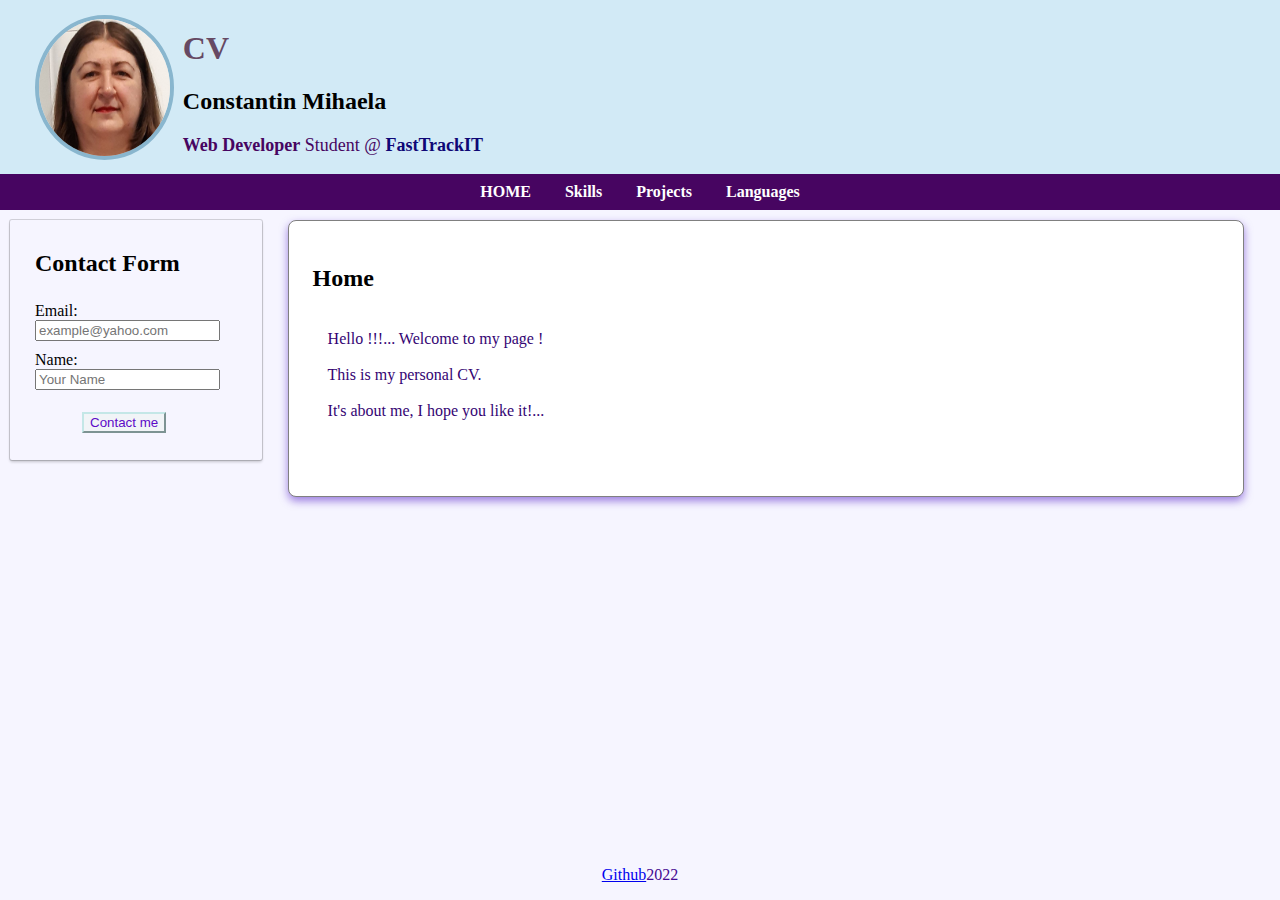
<file: index.html>
<!DOCTYPE html>
<html lang="en">
  <head>
    <meta charset="UTF-8" />
    <meta http-equiv="X-UA-Compatible" content="IE=edge" />
    <meta name="viewport" content="width=device-width, initial-scale=1.0" />
    <title>Constantin Mihaela's CV</title>
    <link rel="stylesheet" href="style.css" />
  </head>

  <body class="bodyul">
    <header style="padding: 0px">
      <section id="headercv">
        <div id="poza">
          <img src="Me.jpg" alt="" width="131" class="pozamea" />
        </div>
        <div id="numele">
          <h1 id="cv" style="padding: 0px">CV</h1>
          <h2 style="padding: 0px">Constantin Mihaela</h2>
          <p id="motto">
            <span>Web Developer</span> Student @<span
              style="color: rgb(14 7 118)"
            >
              FastTrackIT</span
            >
          </p>
        </div>
      </section>

      <ul id="top-menu-bar">
        <li><a href="#" onclick="showHomePage()">HOME</a></li>
        <li><a href="#" onclick="showSkillsPage()">Skills</a></li>
        <li>
          <a href="#" onclick="showProjectsPage()">Projects</a>
        </li>
        <li><a href="#" onclick="showLanguagesPage()">Languages</a></li>
      </ul>
    </header>
    <section id="content">
      <div id="side-menu">
        <section>
          <form action="" method="get" id="contact-form">
            <h2>Contact Form</h2>
            <div class="form-input">
              <label for="UserEmail">Email:</label>
              <input
                type="email"
                name="email"
                id="UserEmail"
                placeholder="example@yahoo.com"
              />
            </div>
            <div class="form-input">
              <label for="contactName">Name:</label>
              <input
                type="text"
                id="contactName"
                name="nume"
                placeholder="Your Name"
              />
            </div>
            <div class="buton">
              <button id="buton1" type="submit">Contact me</button>
            </div>
          </form>
        </section>
        <!-- <section></section> -->
      </div>

      <div id="main">
        <div id="home" class="page">
          <h2>Home</h2>
          <p id="hometext">
            <br />
            Hello !!!... Welcome to my page ! <br /><br />
            This is my personal CV. <br /><br />
            It's about me, I hope you like it!... <br /><br /><br />
            <!-- I continue to work here... -->
          </p>
        </div>

        <div id="skills" class="page">
          <h3>Skills</h3>
          <ul>
            <br />
            <!-- <li class="favorite">html</li> -->
            <li>HTML</li>
            <br />
            <li>CSS</li>
            <br />
            <li>JavaScript</li>
            <br />
          </ul>
        </div>

        <div id="projects" class="page">
          <h1>Projects</h1>
          <ul>
            <li>This project - My personal CV</li>
            <br />
            <li>
              <a href="https://aurelian2020.github.io/meteo/">METEO project</a>
              - Made in collaboration with Aurelian Constantin
            </li>
            <br />
          </ul>
        </div>

        <div id="languages" class="page">
          <h3>Known languages</h3>
          <table border="2" cellpadding="7" class="tabel">
            <tr>
              <th>Language</th>
              <th>Level</th>
            </tr>

            <tr>
              <td>Romanian</td>
              <td>Native</td>
            </tr>

            <tr>
              <td>English</td>
              <td>Good</td>
            </tr>
            <br />
          </table>
          <br /><br />
        </div>
      </div>
    </section>
    <footer>
      <p style="text-align: center">
        <a href="https://github.com/nmatei">Github</a><span>2022</span>
      </p>
    </footer>

    <script src="index.js"></script>
  </body>
</html>
</file>
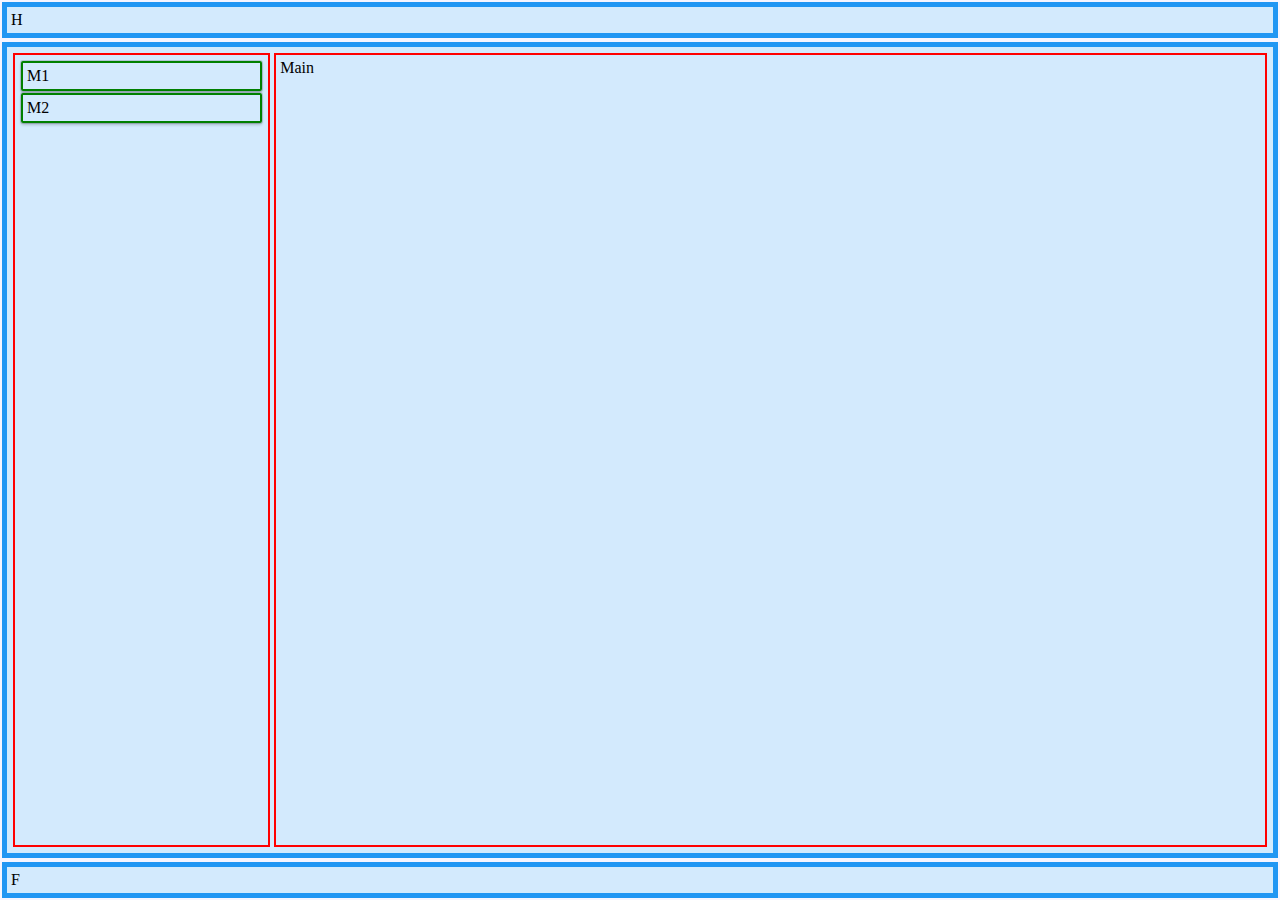
<file: layout.html>
<!DOCTYPE html>
<html lang="en">
  <head>
    <meta charset="UTF-8" />
    <meta http-equiv="X-UA-Compatible" content="IE=edge" />
    <meta name="viewport" content="width=device-width, initial-scale=1.0" />
    <title>Flexbox</title>
    <link rel="stylesheet" href="style.css" />
    <style>
      header,
      footer,
      #content {
        padding: 4px;
        margin: 2px;
        border: 5px solid #2196f3;
        /* background: #f6f5ff; */
        background-color: #d3eafd;
        /* background-color: rgb(247, 218, 235); */
      }

      #content div,
      #side-menu section {
        padding: 4px;
        margin: 2px;
        border: 2px solid red;
      }

      #side-menu section {
        border: 2px solid green;
      }
    </style>
  </head>

  <body>
    <header>H</header>

    <section id="content">
      <div id="side-menu">
        <section>M1</section>
        <section>M2</section>
      </div>
      <div id="main">Main</div>
    </section>

    <footer>F</footer>
  </body>
</html>
</file>
<file: style.css>
html {
  height: 100%;
}

body {
  margin: 0;
  min-height: 100%;
  display: flex;
  flex-direction: column;
  /* background-color: rgb(247, 218, 235); */
  background: #f6f5ff;
}

#headercv {
  display: flex;
  flex-direction: row;
  background-color: #d2eaf6;
}

#poza {
  flex: 2;
}

#poza img {
  border-radius: 50%;
  border: 4px solid #89b6ce;
  margin-top: 15px;
  margin-left: 35px;
}
.pozamea {
  /* padding: 12px; */
  /* border-radius: 80%;
  border: 4px solid #f6f5ff;
  margin-top: 15px;
  margin-left: 15px; */
}

h1 {
  margin-top: 15px;
}

#cv {
  color: rgb(102 73 99);
}

#numele {
  flex: 12;
  margin-top: 15px;
}

#content {
  flex: 1;
  display: flex;
  flex-direction: row;
  padding: 10px;
}

#side-menu {
  /* flex: 2; */
  flex: 3;
}

.form-input {
  padding: 5px 0;
}

.buton {
  padding: 17px 0;
  margin-left: 47px;
}

#main {
  /* flex: 3; */
  flex: 12;
}

p {
  /* color: rgb(246, 23, 182); */
  color: rgb(68 8 145);
}
#motto {
  /* text-align: center; */
  text-align: left;
  /* font-weight: bold; */
  font-size: large;
  color: #470561;
}

#motto span {
  font-weight: bold;
  font-size: large;
}

.favorite {
  font-weight: bold;
  color: green;
}

.bodyul {
  /* background-color: rgb(247, 218, 235); */
}

#top-menu-bar {
  margin: 0;
  padding: 0;
  text-align: center;
  background-color: #470561;
}

#top-menu-bar li {
  display: inline;
  margin: 0px;
  padding: 0;
  font-weight: bold;
  color: white;
}

#top-menu-bar a {
  color: #fff;
  text-decoration: none;
  padding: 5px 15px 5px 15px;
  margin: 4px 0;
  display: inline-flex;
}

#top-meniu-bar a:visited {
  color: #fff;
}

#top-menu-bar a:hover {
  color: #334455;
  background: #fff;
}

td {
  background-color: rgb(255, 255, 255);
  color: #470561;
  font-weight: bold;
}

#buton1 {
  /* background-color: #aadbb7; */
  color: rgb(93 10 200);
  /* border-color: chartreuse; */
  /* border-color: #0ff165; */
  /* border-color: #2aa1d7; */
  /* border-color: #0ff165; */
  background-color: #f1f4f7;
  border-color: rgb(196, 231, 231);
}

/* #buton1 :hover {
    background-color: aquamarine;
    color: red;
} */

.page {
  display: none;
  background: #fff;
  /* color: red; */
  border-radius: 0.5rem;
  margin-bottom: 1.6rem;
  margin-right: 1.6rem;
  margin-left: 1.6rem;
  border: 1px solid gray;
  /* padding: 1.6rem; */
  padding: 24px;
  box-shadow: 0 4px 8px rgba(87, 35, 201, 0.57);
}

.form {
  background: #fff;
  margin-right: 10px;
  /* color: red; */
  border-radius: 0.5rem;
  border: 1px gray;
  /* padding: 1.6rem; */
  padding: 5px;
  box-shadow: 0 4px 8px rgba(87, 35, 201, 0.57);
}

#languages table th,
#languages table td {
  border: 1px solid #7707ab;
  padding: 5px;
}

th {
  background: #d1e7ea;
}

#languages table {
  width: 70%;
  /* min-width: 350px; */
  border-collapse: collapse;
}

th {
  background: #e2dded;
}

.page h3 {
  margin-top: 0;
}
#hometext {
  /* color: #0712ab; */
  color: rgb(52 4 115);
  margin-left: 15px;
}

#side-menu section {
  margin-bottom: 10px;
  padding: 10px;
  box-shadow: 0 0 0 1px rgb(0 0 0 / 15%), 0 2px 3px rgb(0 0 0 / 20%);
  border-radius: 2px;
}

#contact-form {
  padding-left: 15px;
}
</file>
